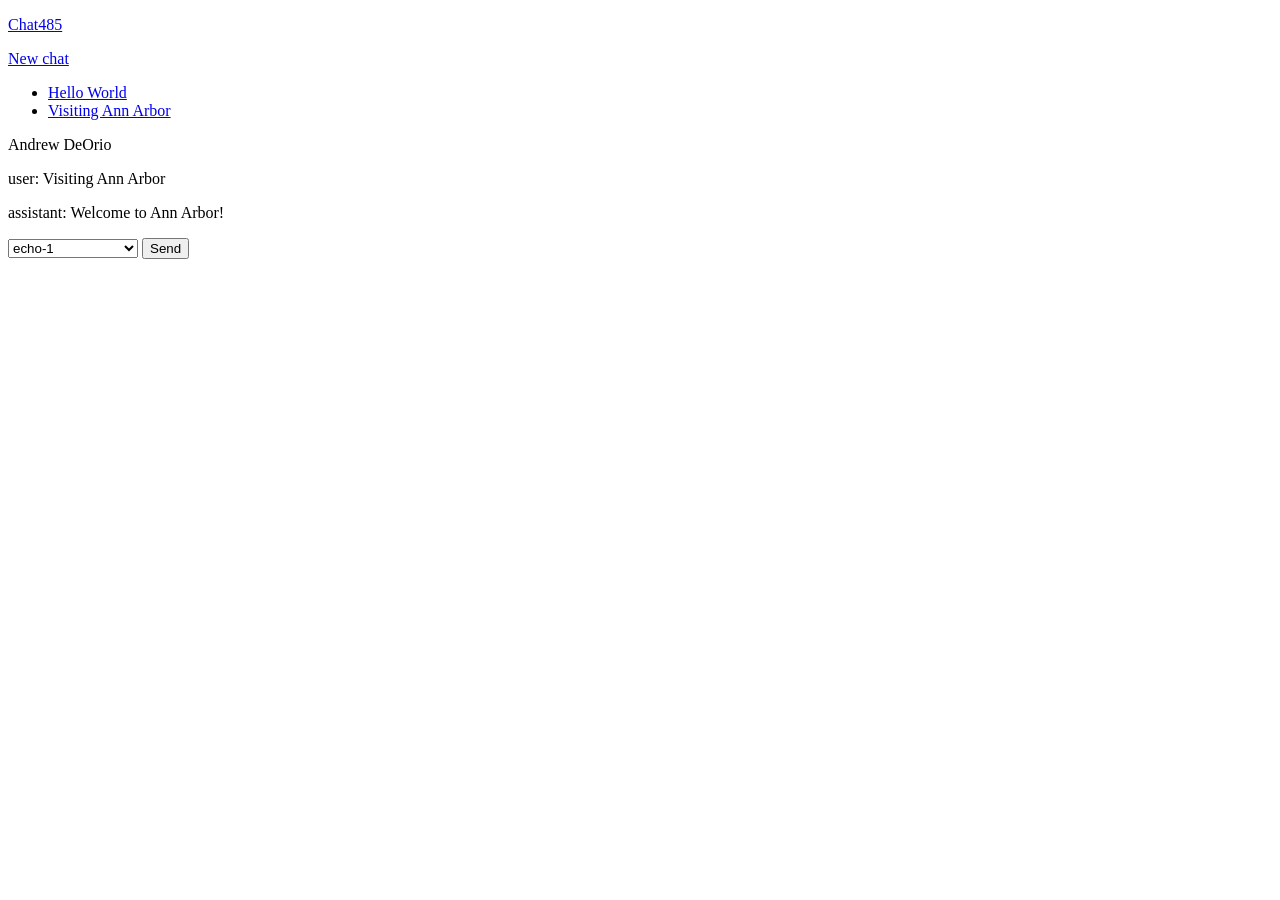
<file: handcoded_html/conversations/c3d4e5f6-a7b8-9012-cdef-123456789012/index.html>
<!DOCTYPE html>
<html lang="en">
<head>
    <meta charset="utf-8">
    <title>Chat485</title>
</head>
<body>
    <div>
        <p><a href="/">Chat485</a></p>
        <p><a href="#">New chat</a></p>
        <ul>
            <li><a href="/conversations/a1b2c3d4-e5f6-7890-abcd-ef1234567890/">Hello World</a></li>
            <li><a href="/conversations/c3d4e5f6-a7b8-9012-cdef-123456789012/" aria-current="page">Visiting Ann Arbor</a></li>
        </ul>
        <p>Andrew DeOrio</p>
    </div>
    <div>
        <div>
            <p>user: Visiting Ann Arbor</p>
            <p>assistant: Welcome to Ann Arbor!</p>
        </div>
        <div>
            <select>
                <option value="echo-1" selected>echo-1</option>
                <option value="llama3.2:3b">llama3.2:3b</option>
                <option value="claude-sonnet-4-6">claude-sonnet-4-6</option>
                <option value="gpt-5">gpt-5</option>
                <option value="gemini-3.0-flash">gemini-3.0-flash</option>
            </select>
            <button type="button">Send</button>
        </div>
    </div>
</body>
</html>
</file>
